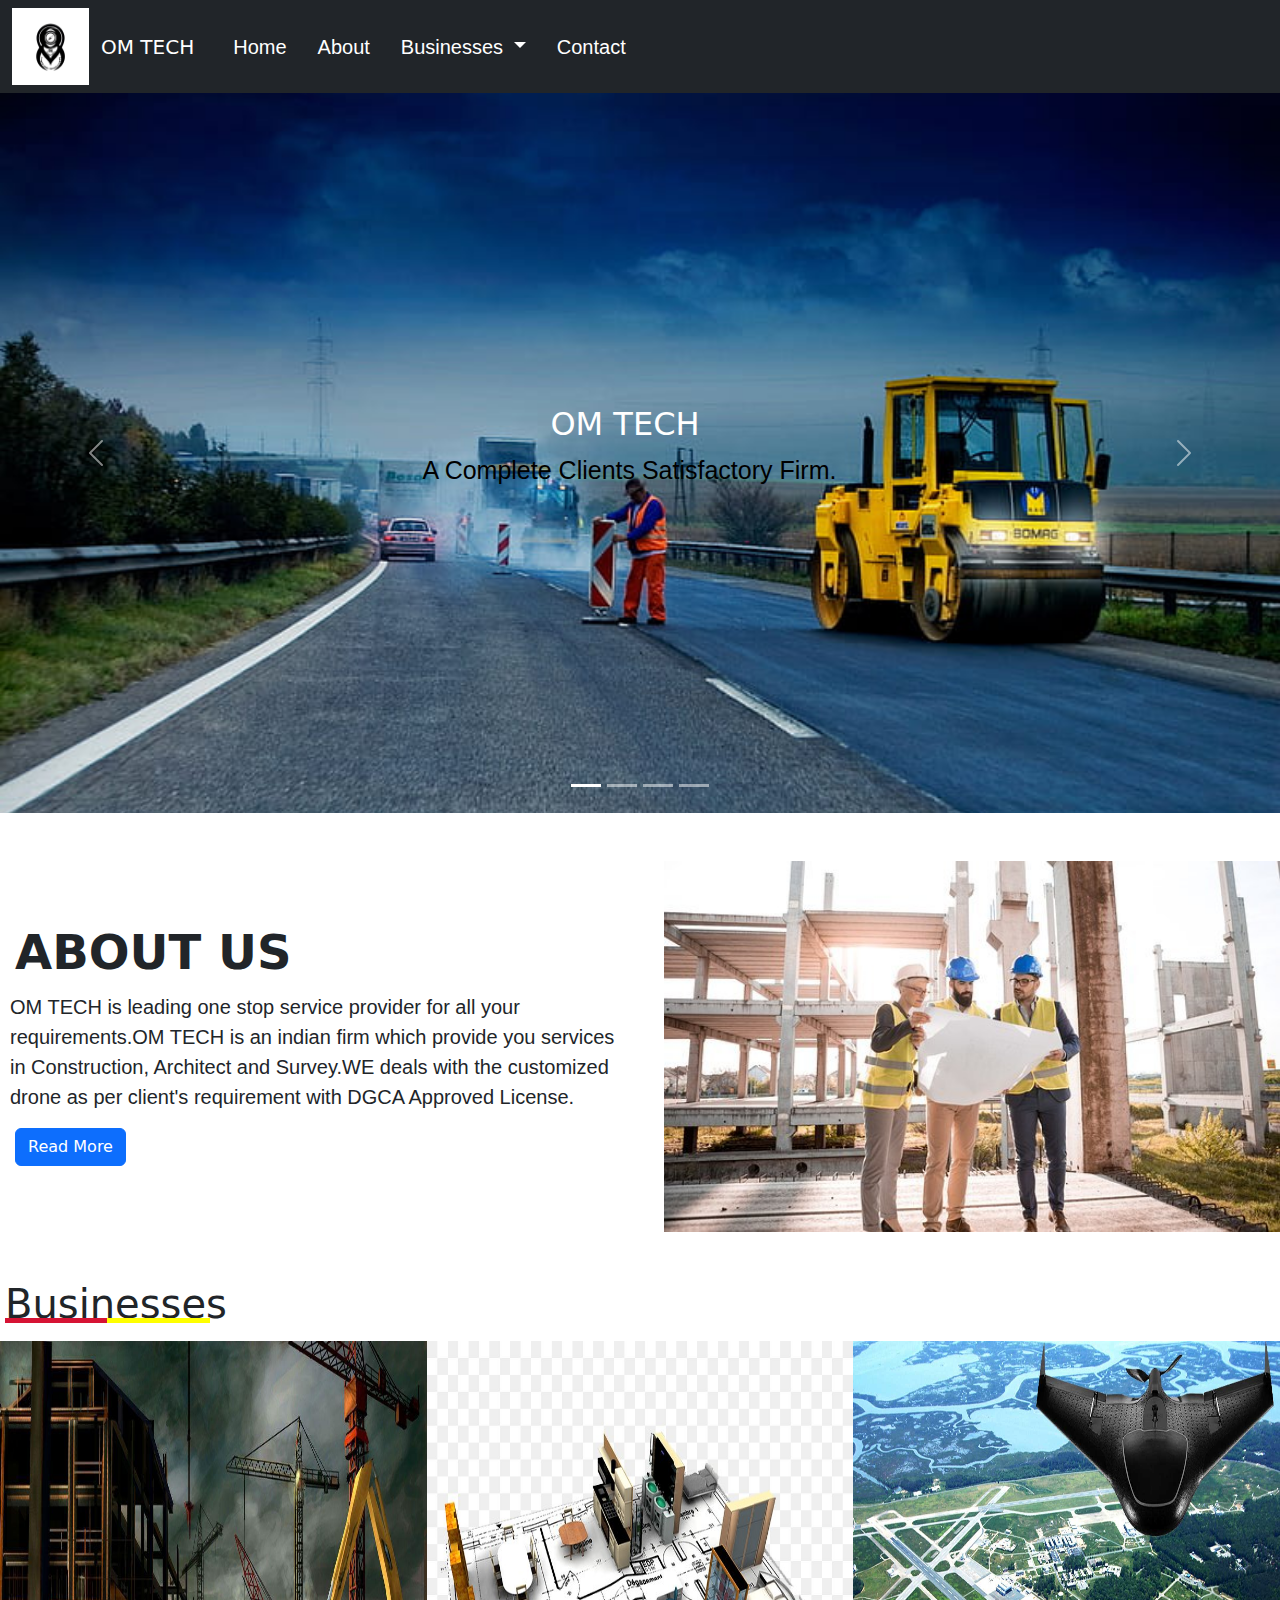
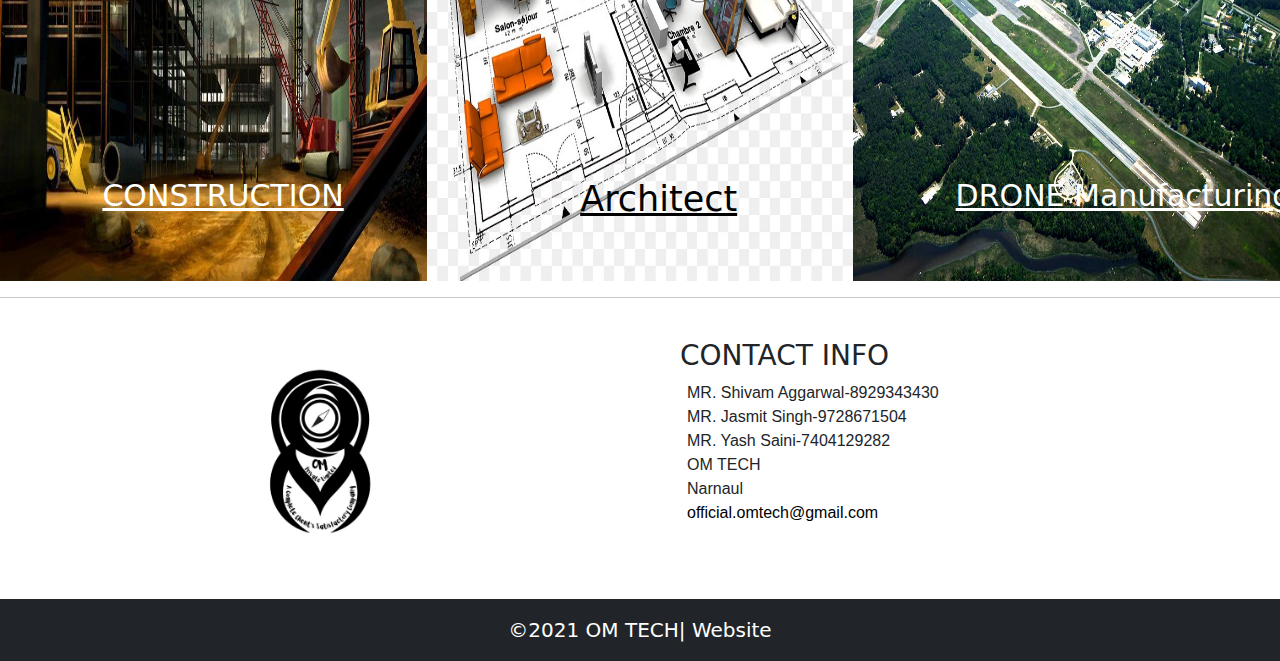
<file: index.html>
<!DOCTYPE html>
<html lang="en">

<head>
  <meta charset="UTF-8" />
  <meta http-equiv="X-UA-Compatible" content="IE=edge" />
  <meta name="viewport" content="width=device-width, initial-scale=1.0" />
  <title>OM TECH</title>
  <link rel="stylesheet" href="style.css">
  <link href="https://cdn.jsdelivr.net/npm/bootstrap@5.0.0/dist/css/bootstrap.min.css" rel="stylesheet" >
  <script src="https://cdn.jsdelivr.net/npm/bootstrap@5.1.3/dist/js/bootstrap.bundle.min.js" integrity="sha384-ka7Sk0Gln4gmtz2MlQnikT1wXgYsOg+OMhuP+IlRH9sENBO0LRn5q+8nbTov4+1p" crossorigin="anonymous"></script>
  <script src="https://cdn.jsdelivr.net/npm/@popperjs/core@2.10.2/dist/umd/popper.min.js" integrity="sha384-7+zCNj/IqJ95wo16oMtfsKbZ9ccEh31eOz1HGyDuCQ6wgnyJNSYdrPa03rtR1zdB" crossorigin="anonymous"></script>
 
</head>

<body>

  
  <nav class="navbar navbar-expand-lg navbar-dark bg-dark">
    <div class="logoimg">
      <img src="images/logo.jpg" alt="logo" />
    </div>
    <div class="container-fluid">
      <a class="navbar-brand" href="#">OM TECH</a>
      <button class="navbar-toggler" type="button" data-bs-toggle="collapse" data-bs-target="#navbarSupportedContent"
        aria-controls="navbarSupportedContent" aria-expanded="false" aria-label="Toggle navigation">
        <span class="navbar-toggler-icon"></span>
      </button>
      <div class="collapse navbar-collapse" id="navbarSupportedContent">
        <ul class="navbar-nav me-auto mb-2 mb-lg-0">
          <li class="nav-item">
            <a class="nav-link active" aria-current="page" href="/omtech-website/home.html">Home</a>
          </li>
          <li class="nav-item">
            <a class="nav-link" href="/omtech-website/about.html">About</a>
          </li>
          <li class="nav-item dropdown">
            <a class="nav-link dropdown-toggle" href="#" id="navbarDropdown" role="button" data-bs-toggle="dropdown" aria-expanded="false">
              Businesses
            </a>
            <ul class="dropdown-menu" aria-labelledby="navbarDropdown">
              <li><a class="dropdown-item" href="/omtech-website/construction.html">Construction</a></li>
              <li><a class="dropdown-item" href="/omtech-website/architect.html">Architect</a></li>
              <li><a class="dropdown-item" href="/omtech-website/survey.html">Survey</a></li>
              <li><hr class="dropdown-divider"></li>
              <li><a class="dropdown-item" href="/omtech-website/drone.html">Drone Manufacturing</a></li>
            </ul>
          </li>
          <li class="nav-item">
            <a class="nav-link" href="/omtech-website/contact.html">Contact</a>
          </li>
        </ul>
      </div>
    </div>
  </nav>
  <div id="carouselExampleCaptions" class="carousel slide" data-bs-ride="carousel">
    <div class="carousel-indicators">
      <button type="button" data-bs-target="#carouselExampleCaptions" data-bs-slide-to="0" class="active" aria-current="true" aria-label="Slide 1"></button>
      <button type="button" data-bs-target="#carouselExampleCaptions" data-bs-slide-to="1" aria-label="Slide 2"></button>
      <button type="button" data-bs-target="#carouselExampleCaptions" data-bs-slide-to="2" aria-label="Slide 3"></button>
      <button type="button" data-bs-target="#carouselExampleCaptions" data-bs-slide-to="3" aria-label="Slide 4"></button>
    </div>
    <div class="carousel-inner">
      <div class="carousel-item active">
        <img src="images/om backk.jpeg" class="d-block w-100" alt="...">
        <div class="carousel-caption d-none d-md-block">
          <h2>OM TECH</h2>
          <p>A Complete Clients Satisfactory Firm.</p>
        </div>
      </div>
      <div class="carousel-item">
        <img src="images/omtech1.jpeg" class="d-block w-100" alt="...">
        <div class="carousel-caption second-carousel d-none d-md-block">
          <p>We shape our buildings- thereafter, they shape us.</p>
        </div>
      </div>
      <div class="carousel-item">
        <img src="images/artitech.jpeg" class="d-block w-100" alt="...">
        <div class="carousel-caption third-carousel d-none d-md-block">
          <p>Good buildings come with good people, and all problems are solved by good design.</p>
        </div>
      </div>
      <div class="carousel-item">
        <img src="images/drone4.webp" class="d-block w-100" alt="...">
        <div class="carousel-caption fourth-carousel d-none d-md-block">
          <p>Best in class fully customized Drone for Survey, Homeland, Security, Enterprise and Defence. </p>
        </div>
      </div>
    </div>
    <button class="carousel-control-prev" type="button" data-bs-target="#carouselExampleCaptions" data-bs-slide="prev">
      <span class="carousel-control-prev-icon" aria-hidden="true"></span>
      <span class="visually-hidden">Previous</span>
    </button>
    <button class="carousel-control-next" type="button" data-bs-target="#carouselExampleCaptions" data-bs-slide="next">
      <span class="carousel-control-next-icon" aria-hidden="true"></span>
      <span class="visually-hidden">Next</span>
    </button>
  </div>
  <div class="row flex-lg-row-reverse align-items-center g-5 py-5">
    <div class="col-10 col-sm-8 col-lg-6">
      <img src="images/omtech3.jpeg" class="d-block mx-lg-auto img-fluid" alt="Bootstrap Themes" width="700" height="500" loading="lazy">
    </div>
    <div class="col-lg-6">
      <h1 class="display-5 fw-bold lh-1 mb-3">ABOUT US</h1>
      <p class="lead">OM TECH is leading one stop service provider for all your requirements.OM TECH is an indian firm which provide you services in Construction, Architect and Survey.WE deals with the customized drone as per client's requirement with DGCA Approved License.</p>
      <div class="d-grid gap-2 d-md-flex justify-content-md-start">
        <a href="/about.html" class="btn btn-primary about">Read More</a> 
      </div>
    </div>
  </div>

<div><h1 class="heading">Businesses</h1>
  <div class="mainline">
  <div class="line"></div>
  <div class="line2"></div>
</div></div>
<div class="bigbox">
  <div class="pictures 1stbox">
   <a href="/construction.html"> <img src="images/omtech back.jpeg" alt="" ></a>
    <a href="/construction.html" class="centre">CONSTRUCTION</a>
    </div>
  <div class="pictures 2ndbox">
    <a href="/architect.html"><img src="images/artitech 3.jpeg" alt="" ></a>
    <a href="/architect.html" class="artitech">Architect</a>
  </div>
  <div class="pictures 3rdbox">
    <a href="/drone.html"><img src="images/drone3.jpeg" alt="" ></a>
  <a href="/drone.html" class="drone">DRONE Manufacturing</a>
  </div>
</div>
<hr>
<div class="container-big">
  <div class="lefthand">
  <div class="imagelogo"><img src="/images/logo.jpg" alt=""></div>
  </div>
  <div class="content">
    <h3>CONTACT INFO</h3>
    <ul>
      <li>MR. Shivam Aggarwal-8929343430</li>
      <li>MR. Jasmit Singh-9728671504</li>
      <li>MR. Yash Saini-7404129282</li>
      <li>OM TECH</li>
      <li>Narnaul</li>
      <li><a href="mailto:official.omtech@gmail.com">official.omtech@gmail.com</a></li>
    </ul>
  </div>
</div>
<footer class="footer py-3 bg-dark">
  <div class="container">
    <span class="text">&copy;2021 OM TECH| Website</span>
  </div>
</footer>





  <!-- jquery -->

</body>

</html>
</file>
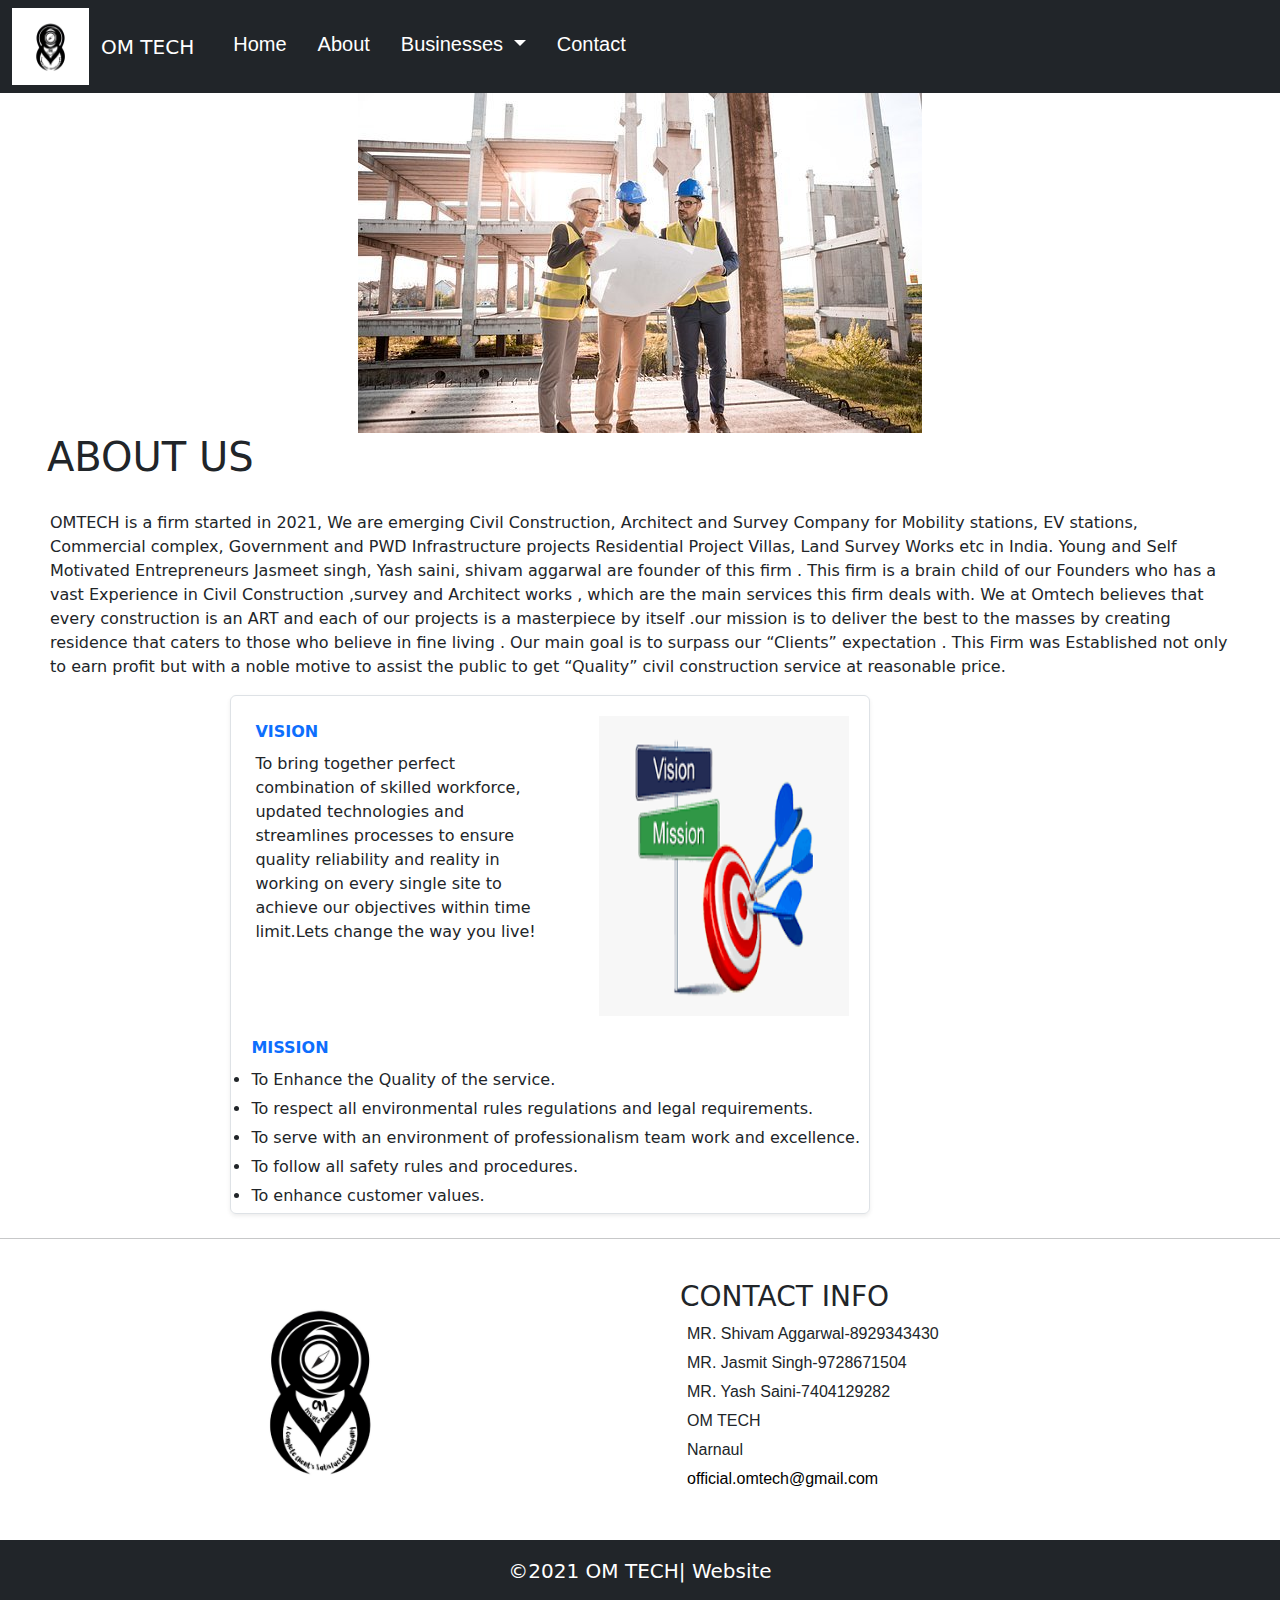
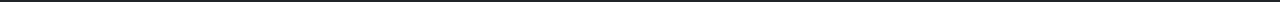
<file: about.html>
<!DOCTYPE html>
<html lang="en">

<head>
  <meta charset="UTF-8" />
  <meta http-equiv="X-UA-Compatible" content="IE=edge" />
  <meta name="viewport" content="width=device-width, initial-scale=1.0" />
  <title>OM TECH</title>
  <link rel="stylesheet" href="style.css">
  <link rel="stylesheet" href="about.css">
  <link href="https://cdn.jsdelivr.net/npm/bootstrap@5.0.0/dist/css/bootstrap.min.css" rel="stylesheet" >
  <script src="https://cdn.jsdelivr.net/npm/bootstrap@5.1.3/dist/js/bootstrap.bundle.min.js" integrity="sha384-ka7Sk0Gln4gmtz2MlQnikT1wXgYsOg+OMhuP+IlRH9sENBO0LRn5q+8nbTov4+1p" crossorigin="anonymous"></script>
  <script src="https://cdn.jsdelivr.net/npm/@popperjs/core@2.10.2/dist/umd/popper.min.js" integrity="sha384-7+zCNj/IqJ95wo16oMtfsKbZ9ccEh31eOz1HGyDuCQ6wgnyJNSYdrPa03rtR1zdB" crossorigin="anonymous"></script>
 
</head>

<body>

  
  <nav class="navbar navbar-expand-lg navbar-dark bg-dark">
    <div class="logoimg">
      <img src="images/logo.jpg" alt="logo" />
    </div>
    <div class="container-fluid">
      <a class="navbar-brand" href="#">OM TECH</a>
      <button class="navbar-toggler" type="button" data-bs-toggle="collapse" data-bs-target="#navbarSupportedContent"
        aria-controls="navbarSupportedContent" aria-expanded="false" aria-label="Toggle navigation">
        <span class="navbar-toggler-icon"></span>
      </button>
      <div class="collapse navbar-collapse" id="navbarSupportedContent">
        <ul class="navbar-nav me-auto mb-2 mb-lg-0">
          <li class="nav-item">
            <a class="nav-link" aria-current="page" href="/omtech-website/home.html">Home</a>
          </li>
          <li class="nav-item">
            <a class="nav-link active" href="/omtech-website/about.html">About</a>
          </li>
          <li class="nav-item dropdown">
            <a class="nav-link dropdown-toggle" href="#" id="navbarDropdown" role="button" data-bs-toggle="dropdown" aria-expanded="false">
              Businesses
            </a>
            <ul class="dropdown-menu" aria-labelledby="navbarDropdown">
              <li><a class="dropdown-item" href="/omtech-website/construction.html">Construction</a></li>
              <li><a class="dropdown-item" href="/omtech-website/architect.html">Architect</a></li>
              <li><a class="dropdown-item" href="/omtech-website/survey.html">Survey</a></li>
              <li><hr class="dropdown-divider"></li>
              <li><a class="dropdown-item" href="/omtech-website/drone.html">Drone Manufacturing</a></li>
            </ul>
          </li>
          <li class="nav-item">
            <a class="nav-link" href="/omtech-website/contact.html">Contact</a>
          </li>
        </ul>
      </div>
    </div>
  </nav>
  <div class="toppicture">
    <img src="images/omtech3.jpeg" class="img-fluid" alt="..."></div>
    <h1 class="aboutheading">ABOUT US</h1>
  <p class="abouttext"> OMTECH is a firm started in 2021, We are emerging Civil Construction, Architect and Survey Company for Mobility   stations, EV stations, Commercial complex, Government and PWD Infrastructure projects Residential Project Villas, Land Survey Works etc in India. 
     Young and Self Motivated Entrepreneurs  Jasmeet singh, Yash saini, shivam aggarwal are founder of this firm . This firm is a brain child of our Founders who has a vast Experience in Civil Construction ,survey and Architect works , which are the main services this firm deals with.
     We at Omtech believes that every construction is an ART and each of our projects is a masterpiece by itself .our mission is to deliver the best to the masses by creating residence that caters to those who believe in fine living . 
     Our main goal is to surpass our “Clients” expectation . This Firm was Established not only to earn profit but with a noble motive to assist the public to get “Quality” civil construction service at reasonable price. </p> 
     <div class="col-md-6">
      <div class="row g-0 border rounded overflow-hidden flex-md-row mb-4 shadow-sm h-md-250 position-relative">
        <div class="col p-4 d-flex flex-column position-static">
          <strong class="d-inline-block mb-2 text-primary">VISION</strong>
          <p class="card-text mb-auto">To bring together perfect combination of skilled workforce, updated technologies and streamlines processes to ensure quality reliability and reality in working on every single site to achieve our objectives within time limit.Lets change the way you live!</p>

        </div> 
        <div class="col-auto d-none d-lg-block">
          <img src="images/visionmission.png" alt="" class="bd-placeholder-img" width="250" height="300">
        </div>
        <strong class="d-inline-block mb-2 text-primary mission">MISSION</strong>
        <li>To Enhance the Quality of the service.</li>
      <li>To respect all environmental rules regulations and legal requirements.</li>
      <li>To serve with an environment of professionalism team work and excellence.</li>
      <li>To follow all safety rules and procedures.</li>
      <li>To enhance customer values.</li>
      </div>
    </div>
      <hr> 
  <div class="container-big">
    <div class="lefthand">
    <div class="imagelogo"><img src="/images/logo.jpg" alt=""></div>
    </div>
    <div class="content">
      <h3>CONTACT INFO</h3>
      <ul>
        <li>MR. Shivam Aggarwal-8929343430</li>
        <li>MR. Jasmit Singh-9728671504</li>
        <li>MR. Yash Saini-7404129282</li>
        <li>OM TECH</li>
        <li>Narnaul</li>
        <li><a href="mailto:official.omtech@gmail.com">official.omtech@gmail.com</a></li>
      </ul>
    </div>
  </div>
  <footer class="footer py-3 bg-dark">
    <div class="container">
      <span class="text">&copy;2021 OM TECH| Website</span>
    </div>
  </footer>
  
  
  
  
  
    <!-- jquery -->
  
  </body>
  
  </html>
</file>
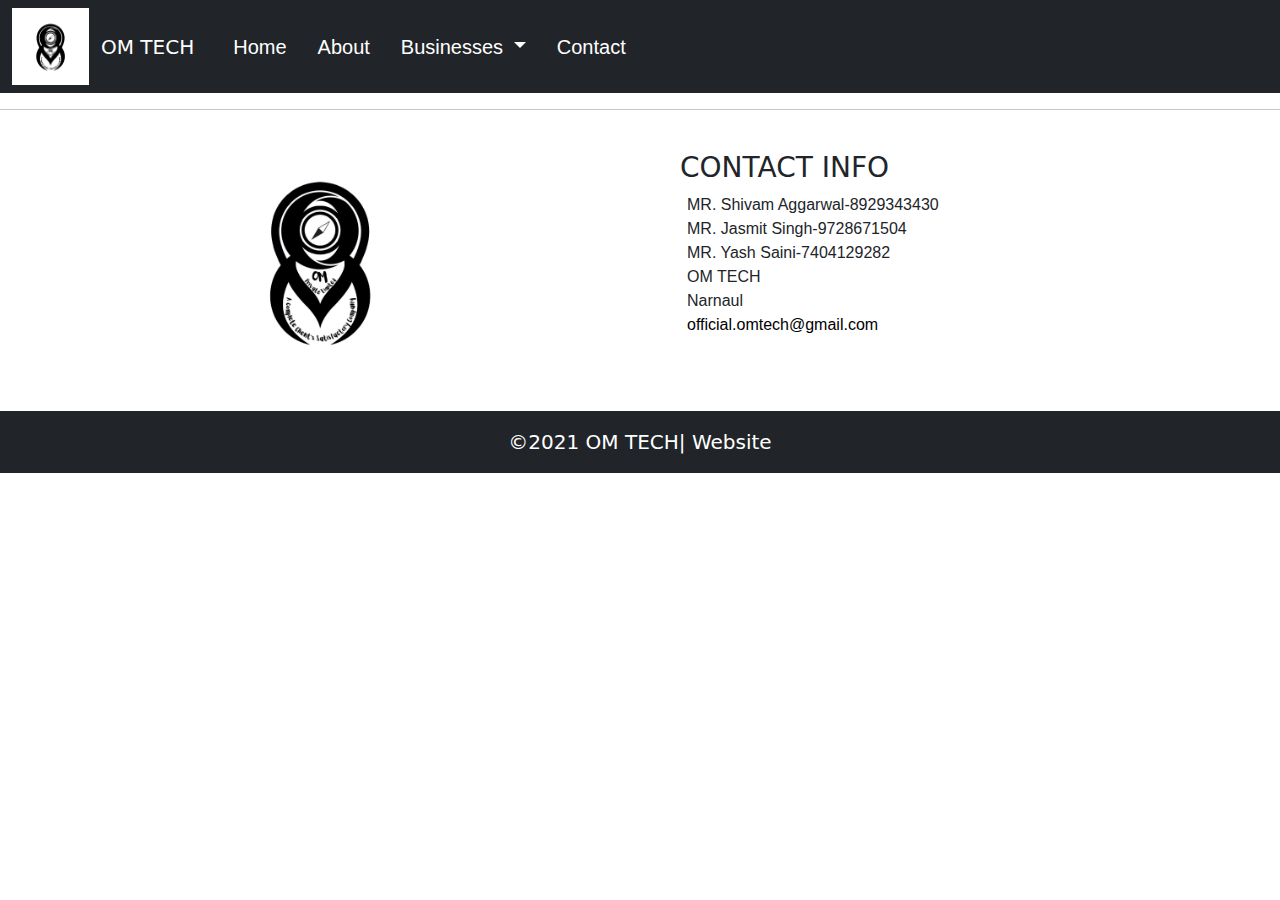
<file: architect.html>
<!DOCTYPE html>
<html lang="en">

<head>
  <meta charset="UTF-8" />
  <meta http-equiv="X-UA-Compatible" content="IE=edge" />
  <meta name="viewport" content="width=device-width, initial-scale=1.0" />
  <title>OM TECH</title>
  <link rel="stylesheet" href="style.css">
  <link rel="stylesheet" href="construction.css">
  <link href="https://cdn.jsdelivr.net/npm/bootstrap@5.0.0/dist/css/bootstrap.min.css" rel="stylesheet" >
  <script src="https://cdn.jsdelivr.net/npm/bootstrap@5.1.3/dist/js/bootstrap.bundle.min.js" integrity="sha384-ka7Sk0Gln4gmtz2MlQnikT1wXgYsOg+OMhuP+IlRH9sENBO0LRn5q+8nbTov4+1p" crossorigin="anonymous"></script>
  <script src="https://cdn.jsdelivr.net/npm/@popperjs/core@2.10.2/dist/umd/popper.min.js" integrity="sha384-7+zCNj/IqJ95wo16oMtfsKbZ9ccEh31eOz1HGyDuCQ6wgnyJNSYdrPa03rtR1zdB" crossorigin="anonymous"></script>
 
</head>

<body>

  
  <nav class="navbar navbar-expand-lg navbar-dark bg-dark">
    <div class="logoimg">
      <img src="images/logo.jpg" alt="logo" />
    </div>
    <div class="container-fluid">
      <a class="navbar-brand" href="#">OM TECH</a>
      <button class="navbar-toggler" type="button" data-bs-toggle="collapse" data-bs-target="#navbarSupportedContent"
        aria-controls="navbarSupportedContent" aria-expanded="false" aria-label="Toggle navigation">
        <span class="navbar-toggler-icon"></span>
      </button>
      <div class="collapse navbar-collapse" id="navbarSupportedContent">
        <ul class="navbar-nav me-auto mb-2 mb-lg-0">
          <li class="nav-item">
            <a class="nav-link" aria-current="page" href="/omtech-website/home.html">Home</a>
          </li>
          <li class="nav-item">
            <a class="nav-link" href="/omtech-website/about.html">About</a>
          </li>
          <li class="nav-item dropdown">
            <a class="nav-link dropdown-toggle" href="#" id="navbarDropdown" role="button" data-bs-toggle="dropdown" aria-expanded="false">
              Businesses
            </a>
            <ul class="dropdown-menu" aria-labelledby="navbarDropdown">
              <li><a class="dropdown-item" href="/omtech-website/construction.html">Construction</a></li>
              <li><a class="dropdown-item" href="/omtech-website/architect.html">Architect</a></li>
              <li><a class="dropdown-item" href="/omtech-website/survey.html">Survey</a></li>
              <li><hr class="dropdown-divider"></li>
              <li><a class="dropdown-item" href="/omtech-website/drone.html">Drone Manufacturing</a></li>
            </ul>
          </li>
          <li class="nav-item">
            <a class="nav-link" href="/omtech-website/contact.html">Contact</a>
          </li>
        </ul>
      </div>
    </div>
  </nav>

<hr>
  <div class="container-big">
    <div class="lefthand">
    <div class="imagelogo"><img src="/images/logo.jpg" alt=""></div>
    </div>
    <div class="content">
      <h3>CONTACT INFO</h3>
      <ul>
        <li>MR. Shivam Aggarwal-8929343430</li>
        <li>MR. Jasmit Singh-9728671504</li>
        <li>MR. Yash Saini-7404129282</li>
        <li>OM TECH</li>
        <li>Narnaul</li>
        <li><a href="mailto:official.omtech@gmail.com">official.omtech@gmail.com</a></li>
      </ul>
    </div>
  
</div>
  <footer class="footer py-3 bg-dark">
    <div class="container">
      <span class="text">&copy;2021 OM TECH| Website</span>
    </div>
</footer>
  </div>
  </body>
  
  </html>
</file>
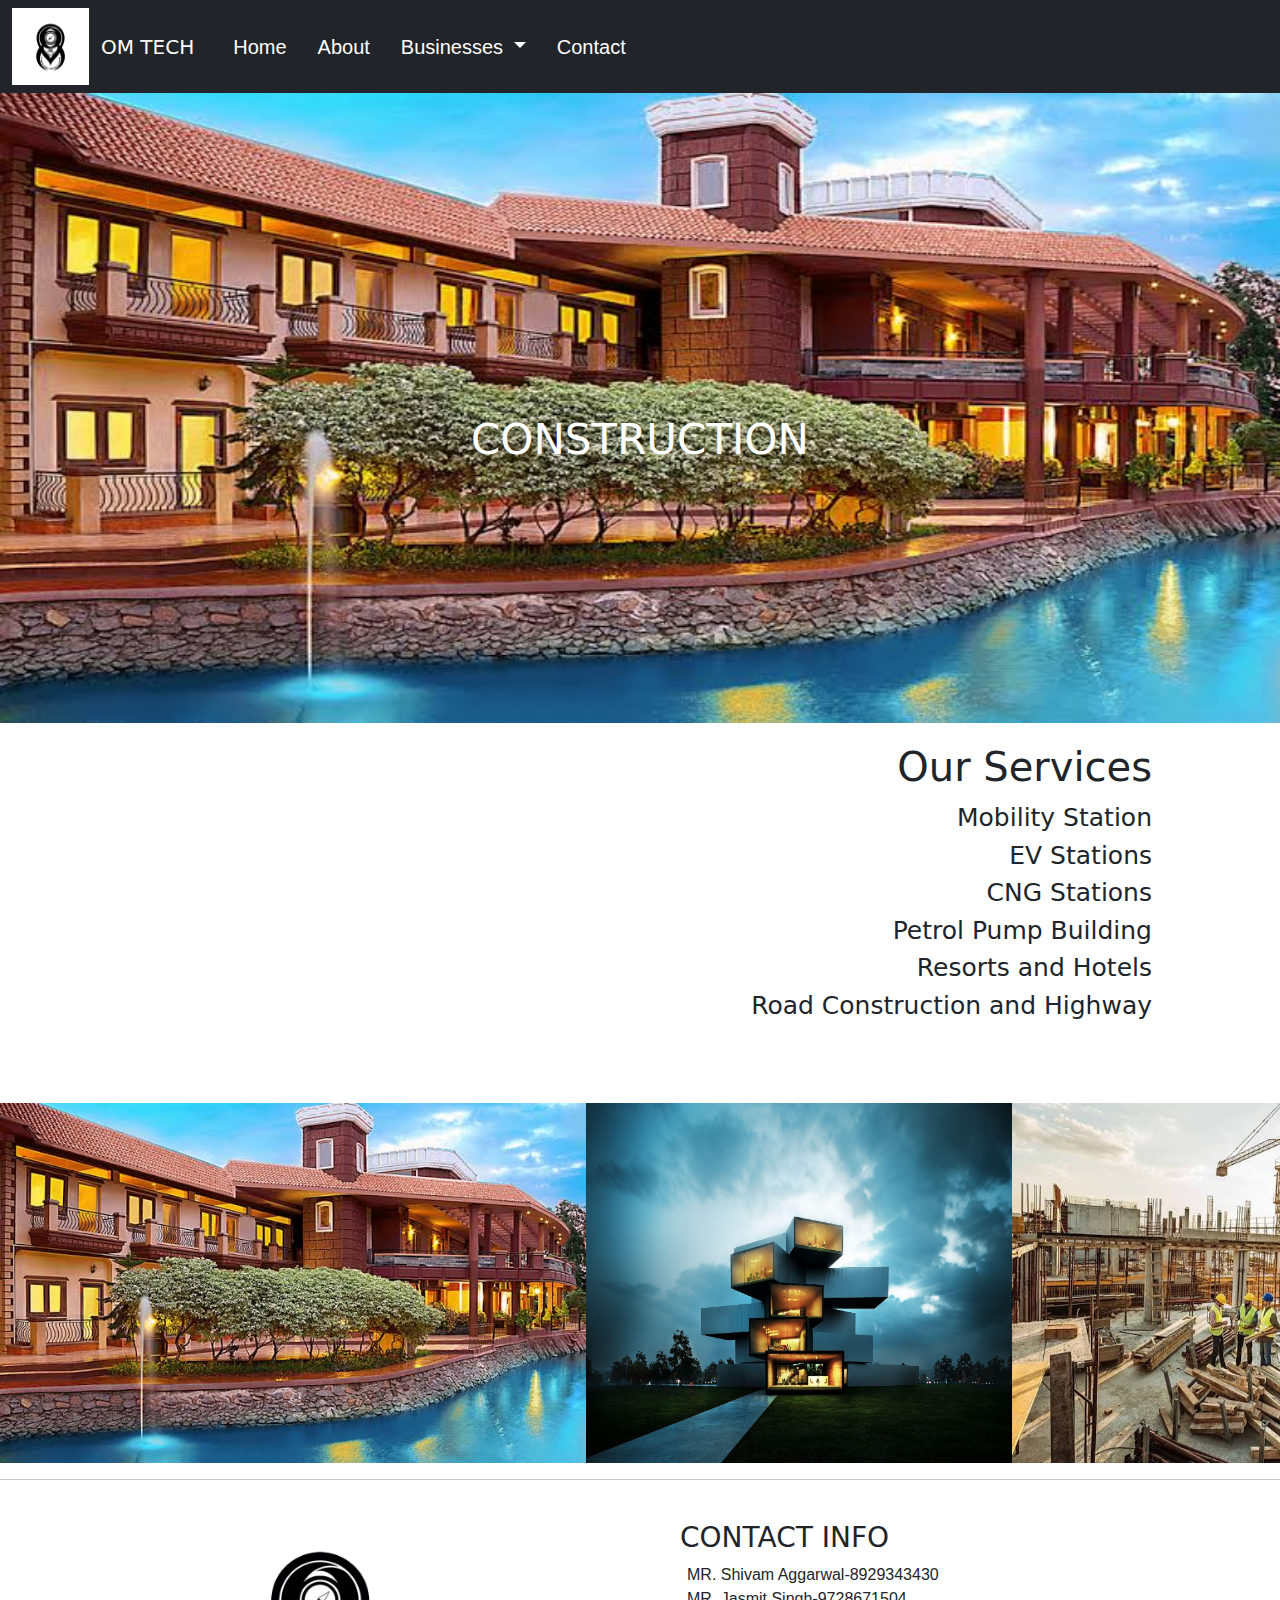
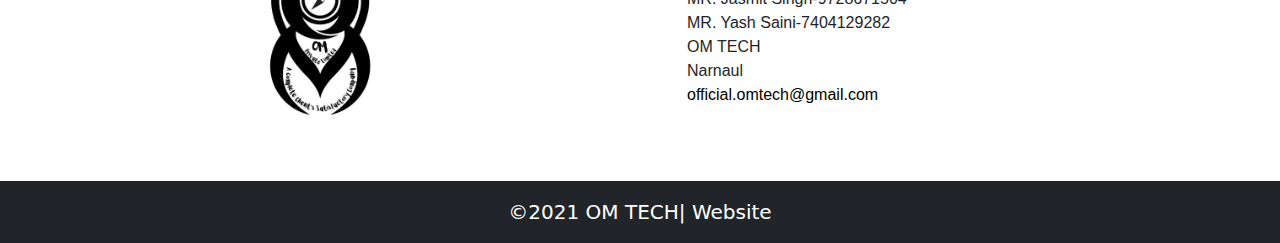
<file: construction.html>
<!DOCTYPE html>
<html lang="en">

<head>
  <meta charset="UTF-8" />
  <meta http-equiv="X-UA-Compatible" content="IE=edge" />
  <meta name="viewport" content="width=device-width, initial-scale=1.0" />
  <title>OM TECH</title>
  <link rel="stylesheet" href="style.css">
  <link rel="stylesheet" href="construction.css">
  <link href="https://cdn.jsdelivr.net/npm/bootstrap@5.0.0/dist/css/bootstrap.min.css" rel="stylesheet" >
  <script src="https://cdn.jsdelivr.net/npm/bootstrap@5.1.3/dist/js/bootstrap.bundle.min.js" integrity="sha384-ka7Sk0Gln4gmtz2MlQnikT1wXgYsOg+OMhuP+IlRH9sENBO0LRn5q+8nbTov4+1p" crossorigin="anonymous"></script>
  <script src="https://cdn.jsdelivr.net/npm/@popperjs/core@2.10.2/dist/umd/popper.min.js" integrity="sha384-7+zCNj/IqJ95wo16oMtfsKbZ9ccEh31eOz1HGyDuCQ6wgnyJNSYdrPa03rtR1zdB" crossorigin="anonymous"></script>
 
</head>

<body>

  
  <nav class="navbar navbar-expand-lg navbar-dark bg-dark">
    <div class="logoimg">
      <img src="images/logo.jpg" alt="logo" />
    </div>
    <div class="container-fluid">
      <a class="navbar-brand" href="#">OM TECH</a>
      <button class="navbar-toggler" type="button" data-bs-toggle="collapse" data-bs-target="#navbarSupportedContent"
        aria-controls="navbarSupportedContent" aria-expanded="false" aria-label="Toggle navigation">
        <span class="navbar-toggler-icon"></span>
      </button>
      <div class="collapse navbar-collapse" id="navbarSupportedContent">
        <ul class="navbar-nav me-auto mb-2 mb-lg-0">
          <li class="nav-item">
            <a class="nav-link" aria-current="page" href="/omtech-website/home.html">Home</a>
          </li>
          <li class="nav-item">
            <a class="nav-link" href="/omtech-website/about.html">About</a>
          </li>
          <li class="nav-item dropdown">
            <a class="nav-link dropdown-toggle" href="#" id="navbarDropdown" role="button" data-bs-toggle="dropdown" aria-expanded="false">
              Businesses
            </a>
            <ul class="dropdown-menu" aria-labelledby="navbarDropdown">
              <li><a class="dropdown-item" href="/omtech-website/construction.html">Construction</a></li>
              <li><a class="dropdown-item" href="/omtech-website/architect.html">Architect</a></li>
              <li><a class="dropdown-item" href="/omtech-website/survey.html">Survey</a></li>
              <li><hr class="dropdown-divider"></li>
              <li><a class="dropdown-item" href="/omtech-website/drone.html">Drone Manufacturing</a></li>
            </ul>
          </li>
          <li class="nav-item">
            <a class="nav-link" href="/omtech-website/contact.html">Contact</a>
          </li>
        </ul>
      </div>
    </div>
  </nav>
<div class="body">
  <div id="fade_out">
    <img class="bottom" src="/images/omtech back.jpeg" />
    <img class="top" src="/images/con5.jpeg" />
    <div class="bigtext">CONSTRUCTION</div>
  </div>
 <div class="slider">
     <img class="slider1"   src="images/pet3.jpg" alt="">
     <div class="service">
     <h6>Our Services</h6>
     <li class="liservice">Mobility Station</li>
     <li class="liservice">EV Stations</li>
     <li class="liservice">CNG Stations</li>
     <li class="liservice">Petrol Pump Building</li>
     <li class="liservice">Resorts and Hotels</li>
     <li class="liservice">Road Construction and Highway</li></div>
 </div>
 <div class="thirdimage">
   <img class="thirdimg1" src="images/con5.jpeg" alt="">
   <img class="thirdimg2" src="images/construction.jpeg" alt="">
   <img class="thirdimg3" src="images/cons3.jpeg" alt="">
 </div>
<hr>
  <div class="container-big">
    <div class="lefthand">
    <div class="imagelogo"><img src="/images/logo.jpg" alt=""></div>
    </div>
    <div class="content">
      <h3>CONTACT INFO</h3>
      <ul>
        <li>MR. Shivam Aggarwal-8929343430</li>
        <li>MR. Jasmit Singh-9728671504</li>
        <li>MR. Yash Saini-7404129282</li>
        <li>OM TECH</li>
        <li>Narnaul</li>
        <li><a href="mailto:official.omtech@gmail.com">official.omtech@gmail.com</a></li>
      </ul>
    </div>
  
</div>
  <footer class="footer py-3 bg-dark">
    <div class="container">
      <span class="text">&copy;2021 OM TECH| Website</span>
    </div>
</footer>
  </div>
  </body>
  
  </html>
</file>
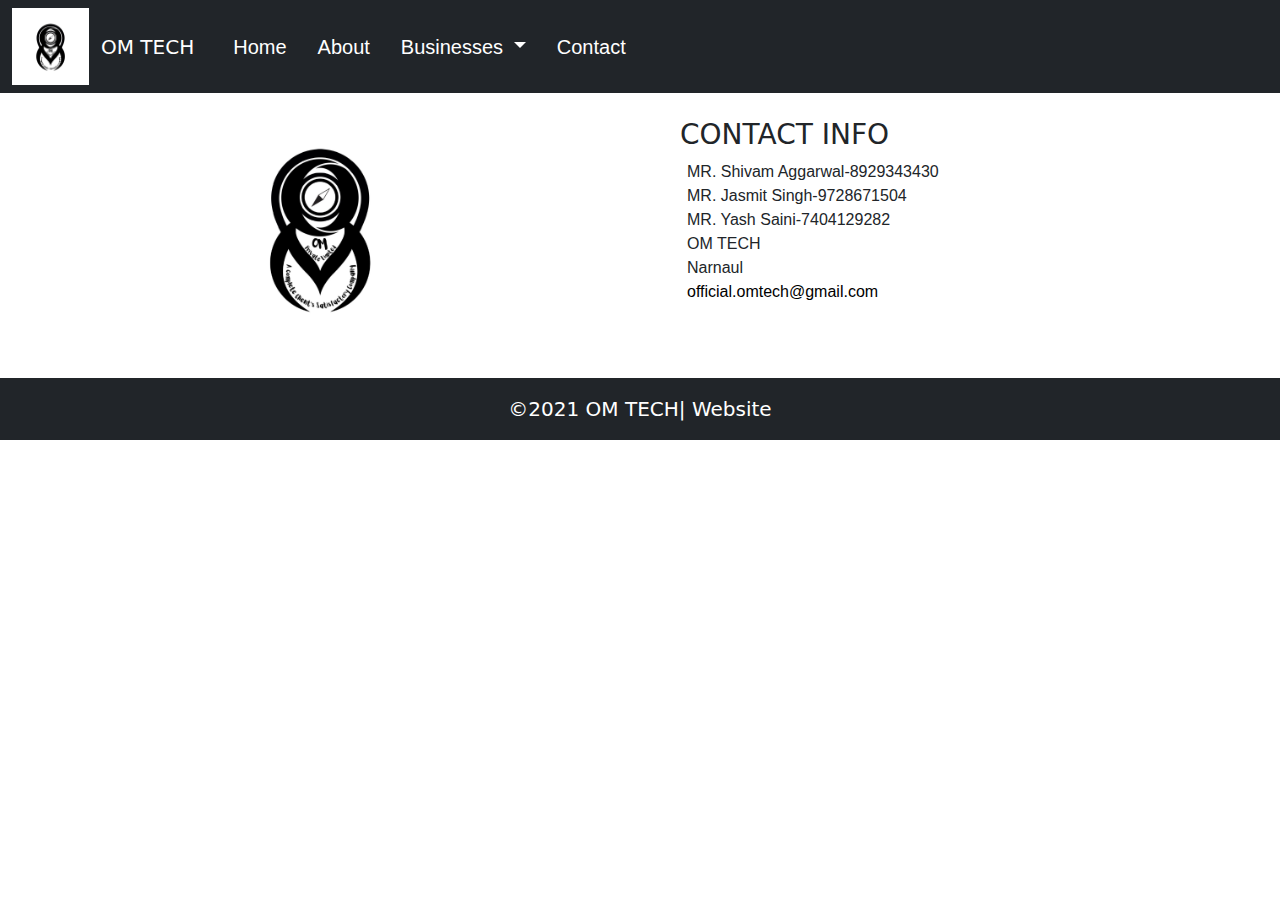
<file: contact.html>
<!DOCTYPE html>
<html lang="en">

<head>
  <meta charset="UTF-8" />
  <meta http-equiv="X-UA-Compatible" content="IE=edge" />
  <meta name="viewport" content="width=device-width, initial-scale=1.0" />
  <title>OM TECH</title>
  <link rel="stylesheet" href="style.css">
  <link href="https://cdn.jsdelivr.net/npm/bootstrap@5.0.0/dist/css/bootstrap.min.css" rel="stylesheet" >
  <script src="https://cdn.jsdelivr.net/npm/bootstrap@5.1.3/dist/js/bootstrap.bundle.min.js" integrity="sha384-ka7Sk0Gln4gmtz2MlQnikT1wXgYsOg+OMhuP+IlRH9sENBO0LRn5q+8nbTov4+1p" crossorigin="anonymous"></script>
  <script src="https://cdn.jsdelivr.net/npm/@popperjs/core@2.10.2/dist/umd/popper.min.js" integrity="sha384-7+zCNj/IqJ95wo16oMtfsKbZ9ccEh31eOz1HGyDuCQ6wgnyJNSYdrPa03rtR1zdB" crossorigin="anonymous"></script>
 
</head>

<body>

  
  <nav class="navbar navbar-expand-lg navbar-dark bg-dark">
    <div class="logoimg">
      <img src="images/logo.jpg" alt="logo" />
    </div>
    <div class="container-fluid">
      <a class="navbar-brand" href="#">OM TECH</a>
      <button class="navbar-toggler" type="button" data-bs-toggle="collapse" data-bs-target="#navbarSupportedContent"
        aria-controls="navbarSupportedContent" aria-expanded="false" aria-label="Toggle navigation">
        <span class="navbar-toggler-icon"></span>
      </button>
      <div class="collapse navbar-collapse" id="navbarSupportedContent">
        <ul class="navbar-nav me-auto mb-2 mb-lg-0">
          <li class="nav-item">
            <a class="nav-link" aria-current="page" href="/omtech-website/home.html">Home</a>
          </li>
          <li class="nav-item">
            <a class="nav-link" href="/omtech-website/about.html">About</a>
          </li>
          <li class="nav-item dropdown">
            <a class="nav-link dropdown-toggle" href="#" id="navbarDropdown" role="button" data-bs-toggle="dropdown" aria-expanded="false">
              Businesses
            </a>
            <ul class="dropdown-menu" aria-labelledby="navbarDropdown">
              <li><a class="dropdown-item" href="/omtech-website/construction.html">Construction</a></li>
              <li><a class="dropdown-item" href="/omtech-website/architect.html">Architect</a></li>
              <li><a class="dropdown-item" href="/omtech-website/survey.html">Survey</a></li>
              <li><hr class="dropdown-divider"></li>
              <li><a class="dropdown-item" href="/omtech-website/drone.html">Drone Manufacturing</a></li>
            </ul>
          </li>
          <li class="nav-item">
            <a class="nav-link active" href="/omtech-website/contact.html">Contact</a>
          </li>
        </ul>
      </div>
    </div>
  </nav>

  <div class="container-big">
    <div class="lefthand">
    <div class="imagelogo"><img src="/images/logo.jpg" alt=""></div>
    </div>
    <div class="content">
      <h3>CONTACT INFO</h3>
      <ul>
        <li>MR. Shivam Aggarwal-8929343430</li>
        <li>MR. Jasmit Singh-9728671504</li>
        <li>MR. Yash Saini-7404129282</li>
        <li>OM TECH</li>
        <li>Narnaul</li>
        <li><a href="mailto:official.omtech@gmail.com">official.omtech@gmail.com</a></li>
      </ul>
    </div>
  </div>
  <footer class="footer py-3 bg-dark">
    <div class="container">
      <span class="text">&copy;2021 OM TECH| Website</span>
    </div>
  </footer>
  
  
  
  
  
    <!-- jquery -->
  
  </body>
  
  </html>
</file>
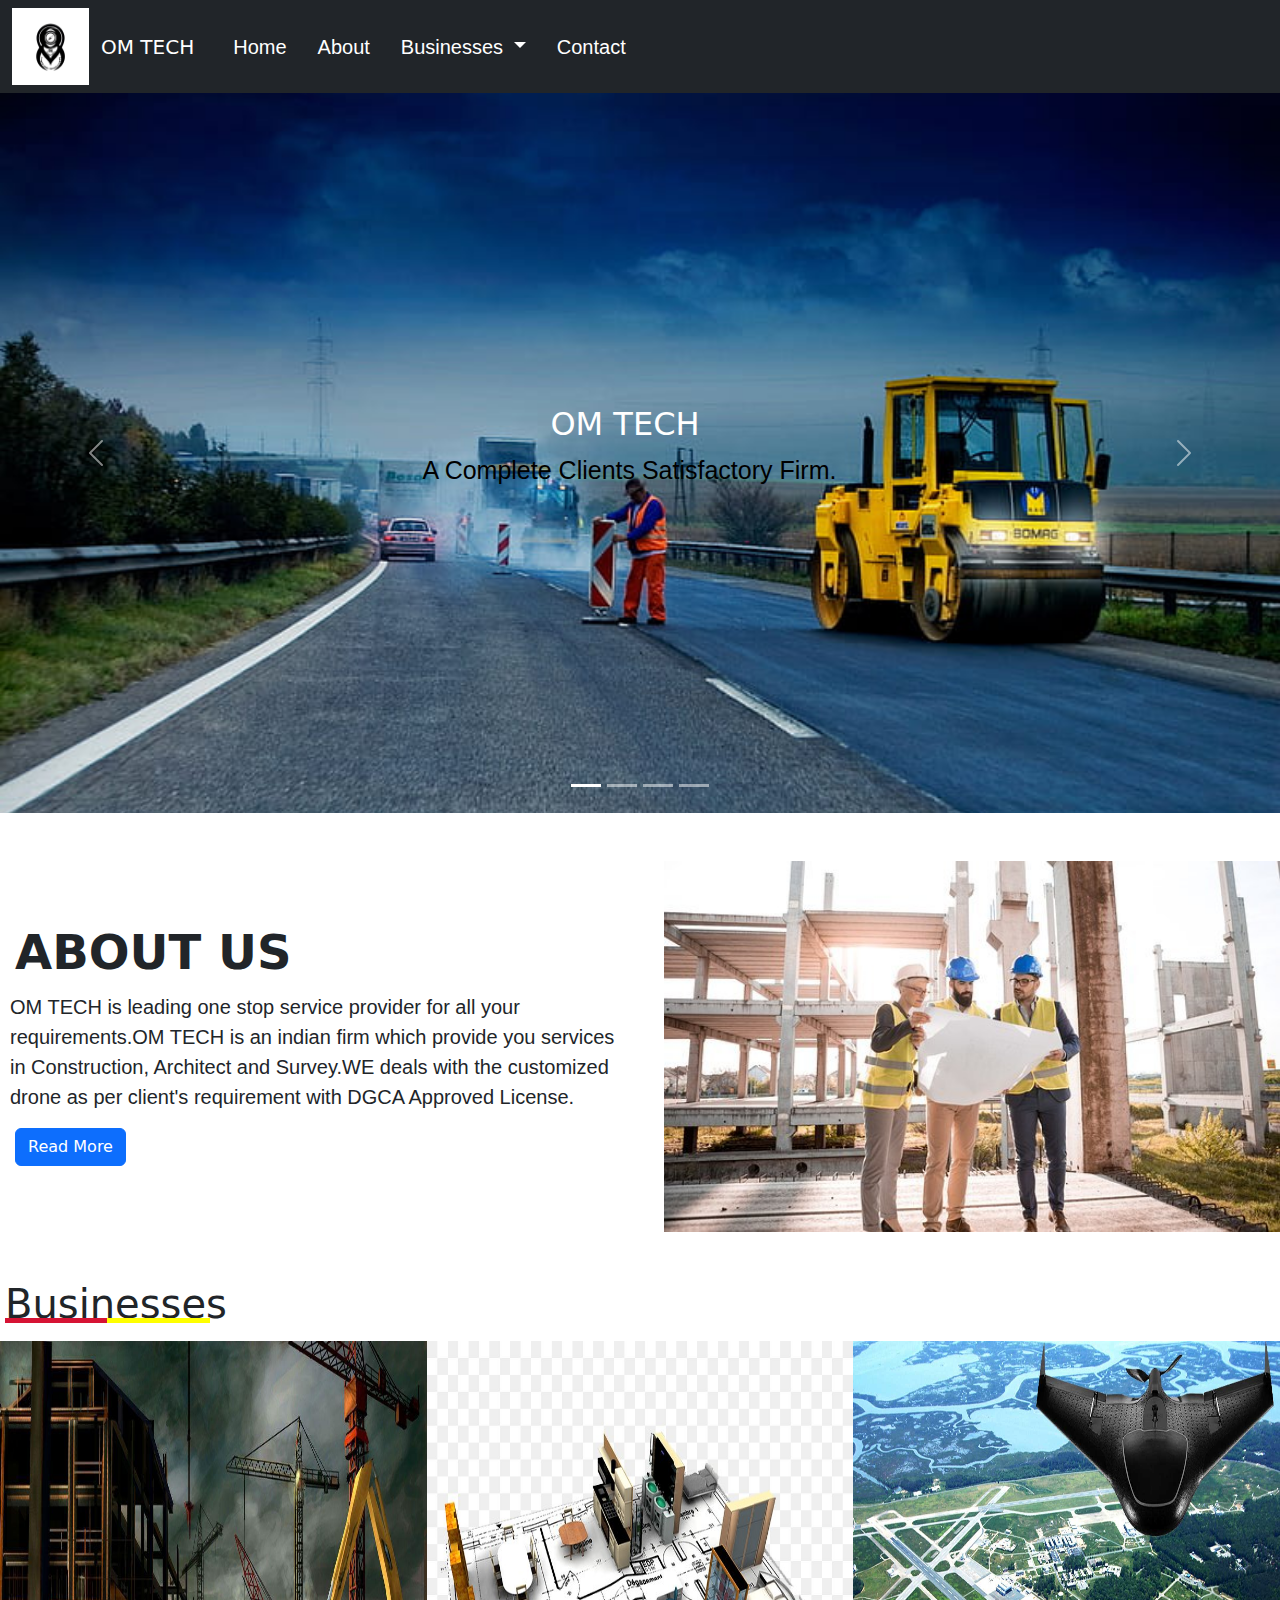
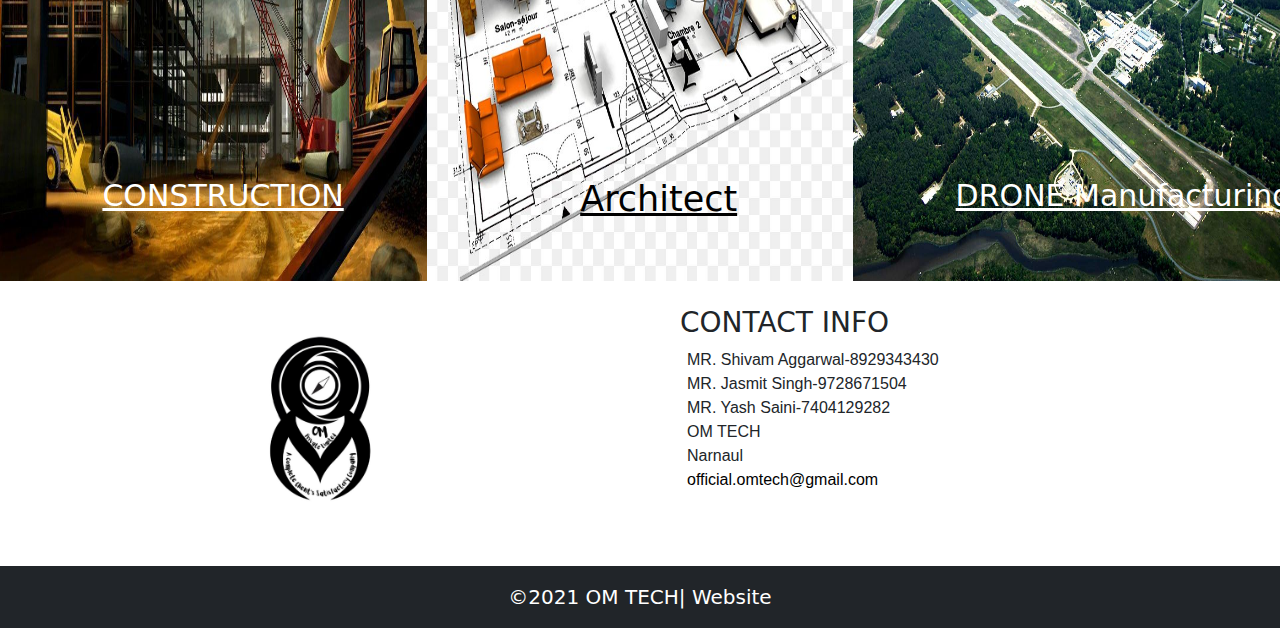
<file: home.html>
<!DOCTYPE html>
<html lang="en">

<head>
  <meta charset="UTF-8" />
  <meta http-equiv="X-UA-Compatible" content="IE=edge" />
  <meta name="viewport" content="width=device-width, initial-scale=1.0" />
  <title>OM TECH</title>
  <link rel="stylesheet" href="style.css">
  <link href="https://cdn.jsdelivr.net/npm/bootstrap@5.0.0/dist/css/bootstrap.min.css" rel="stylesheet" >
  <script src="https://cdn.jsdelivr.net/npm/bootstrap@5.1.3/dist/js/bootstrap.bundle.min.js" integrity="sha384-ka7Sk0Gln4gmtz2MlQnikT1wXgYsOg+OMhuP+IlRH9sENBO0LRn5q+8nbTov4+1p" crossorigin="anonymous"></script>
  <script src="https://cdn.jsdelivr.net/npm/@popperjs/core@2.10.2/dist/umd/popper.min.js" integrity="sha384-7+zCNj/IqJ95wo16oMtfsKbZ9ccEh31eOz1HGyDuCQ6wgnyJNSYdrPa03rtR1zdB" crossorigin="anonymous"></script>
 
</head>

<body>

  
  <nav class="navbar navbar-expand-lg navbar-dark bg-dark">
    <div class="logoimg">
      <img src="images/logo.jpg" alt="logo" />
    </div>
    <div class="container-fluid">
      <a class="navbar-brand" href="#">OM TECH</a>
      <button class="navbar-toggler" type="button" data-bs-toggle="collapse" data-bs-target="#navbarSupportedContent"
        aria-controls="navbarSupportedContent" aria-expanded="false" aria-label="Toggle navigation">
        <span class="navbar-toggler-icon"></span>
      </button>
      <div class="collapse navbar-collapse" id="navbarSupportedContent">
        <ul class="navbar-nav me-auto mb-2 mb-lg-0">
          <li class="nav-item">
            <a class="nav-link active" aria-current="page" href="#">Home</a>
          </li>
          <li class="nav-item">
            <a class="nav-link" href="/omtech-website/about.html">About</a>
          </li>
          <li class="nav-item dropdown">
            <a class="nav-link dropdown-toggle" href="#" id="navbarDropdown" role="button" data-bs-toggle="dropdown" aria-expanded="false">
              Businesses
            </a>
            <ul class="dropdown-menu" aria-labelledby="navbarDropdown">
              <li><a class="dropdown-item" href="/omtech-website/construction.html">Construction</a></li>
              <li><a class="dropdown-item" href="/omtech-website/architect.html">Architect</a></li>
              <li><a class="dropdown-item" href="/omtech-website/survey.html">Survey</a></li>
              <li><hr class="dropdown-divider"></li>
              <li><a class="dropdown-item" href="/omtech-website/drone.html">Drone Manufacturing</a></li>
            </ul>
          </li>
          <li class="nav-item">
            <a class="nav-link" href="/omtech-website/contact.html">Contact</a>
          </li>
        </ul>
      </div>
    </div>
  </nav>
  <div id="carouselExampleCaptions" class="carousel slide" data-bs-ride="carousel">
    <div class="carousel-indicators">
      <button type="button" data-bs-target="#carouselExampleCaptions" data-bs-slide-to="0" class="active" aria-current="true" aria-label="Slide 1"></button>
      <button type="button" data-bs-target="#carouselExampleCaptions" data-bs-slide-to="1" aria-label="Slide 2"></button>
      <button type="button" data-bs-target="#carouselExampleCaptions" data-bs-slide-to="2" aria-label="Slide 3"></button>
      <button type="button" data-bs-target="#carouselExampleCaptions" data-bs-slide-to="3" aria-label="Slide 4"></button>
    </div>
    <div class="carousel-inner">
      <div class="carousel-item active">
        <img src="images/om backk.jpeg" class="d-block w-100" alt="...">
        <div class="carousel-caption d-none d-md-block">
          <h2>OM TECH</h2>
          <p>A Complete Clients Satisfactory Firm.</p>
        </div>
      </div>
      <div class="carousel-item">
        <img src="images/omtech1.jpeg" class="d-block w-100" alt="...">
        <div class="carousel-caption second-carousel d-none d-md-block">
          <p>We shape our buildings- thereafter, they shape us.</p>
        </div>
      </div>
      <div class="carousel-item">
        <img src="images/artitech.jpeg" class="d-block w-100" alt="...">
        <div class="carousel-caption third-carousel d-none d-md-block">
          <p>Good buildings come with good people, and all problems are solved by good design.</p>
        </div>
      </div>
      <div class="carousel-item">
        <img src="images/drone4.webp" class="d-block w-100" alt="...">
        <div class="carousel-caption fourth-carousel d-none d-md-block">
          <p>Best in class fully customized Drone for Survey, Homeland, Security, Enterprise and Defence. </p>
        </div>
      </div>
    </div>
    <button class="carousel-control-prev" type="button" data-bs-target="#carouselExampleCaptions" data-bs-slide="prev">
      <span class="carousel-control-prev-icon" aria-hidden="true"></span>
      <span class="visually-hidden">Previous</span>
    </button>
    <button class="carousel-control-next" type="button" data-bs-target="#carouselExampleCaptions" data-bs-slide="next">
      <span class="carousel-control-next-icon" aria-hidden="true"></span>
      <span class="visually-hidden">Next</span>
    </button>
  </div>
  <div class="row flex-lg-row-reverse align-items-center g-5 py-5">
    <div class="col-10 col-sm-8 col-lg-6">
      <img src="images/omtech3.jpeg" class="d-block mx-lg-auto img-fluid" alt="Bootstrap Themes" width="700" height="500" loading="lazy">
    </div>
    <div class="col-lg-6">
      <h1 class="display-5 fw-bold lh-1 mb-3">ABOUT US</h1>
      <p class="lead">OM TECH is leading one stop service provider for all your requirements.OM TECH is an indian firm which provide you services in Construction, Architect and Survey.WE deals with the customized drone as per client's requirement with DGCA Approved License.</p>
      <div class="d-grid gap-2 d-md-flex justify-content-md-start">
        <a href="/about.html" class="btn btn-primary about">Read More</a> 
      </div>
    </div>
  </div>

<div><h1 class="heading">Businesses</h1>
  <div class="mainline">
  <div class="line"></div>
  <div class="line2"></div>
</div></div>
<div class="bigbox">
  <div class="pictures 1stbox">
   <a href="/construction.html"> <img src="images/omtech back.jpeg" alt="" ></a>
    <a href="/construction.html" class="centre">CONSTRUCTION</a>
    </div>
  <div class="pictures 2ndbox">
    <a href="/architect.html"><img src="images/artitech 3.jpeg" alt="" ></a>
    <a href="/architect.html" class="artitech">Architect</a>
  </div>
  <div class="pictures 3rdbox">
    <a href="/drone.html"><img src="images/drone3.jpeg" alt="" ></a>
  <a href="/drone.html" class="drone">DRONE Manufacturing</a>
  </div>
</div>
<div class="container-big">
  <div class="lefthand">
  <div class="imagelogo"><img src="/images/logo.jpg" alt=""></div>
  </div>
  <div class="content">
    <h3>CONTACT INFO</h3>
    <ul>
      <li>MR. Shivam Aggarwal-8929343430</li>
      <li>MR. Jasmit Singh-9728671504</li>
      <li>MR. Yash Saini-7404129282</li>
      <li>OM TECH</li>
      <li>Narnaul</li>
      <li><a href="mailto:official.omtech@gmail.com">official.omtech@gmail.com</a></li>
    </ul>
  </div>
</div>
<footer class="footer py-3 bg-dark">
  <div class="container">
    <span class="text">&copy;2021 OM TECH| Website</span>
  </div>
</footer>





  <!-- jquery -->

</body>

</html>
</file>
<file: style.css>
@import url('https://fonts.googleapis.com/css2?family=Montserrat:wght@100&family=Ubuntu:ital,wght@1,300&display=swap');

*{
    padding: 0px;
    margin: 0px;
}
.logoimg img{
    width: 77px;
    margin-left: 12px;
} 

.navbar-light .navbar-brand {
    color: white;

}

ul li .nav-link{
    color: white;
    font-size: 20px;
}

.carousel-item{
    height: 80vh;
}

.carousel-caption p{
  color: black;
  font-size: 25px;
  font-family: 'Lucida Sans', 'Lucida Sans Regular', 'Lucida Grande', 'Lucida Sans Unicode', Geneva, Verdana, sans-serif;
  
}

h2{
    font-size: 40px;
    color: black;
    
    font-weight: bold;
}

.display-5{
    margin-left: 15px;
}

.lead{
    font-family: 'Lucida Sans', 'Lucida Sans Regular', 'Lucida Grande', 'Lucida Sans Unicode', Geneva, Verdana, sans-serif;
    margin-left: 10px;
}
.about{
    margin-left: 15px;
    
}

h1{
    margin-left: 5px;
}

h2{
    position: absolute;
    bottom: 38vh;
    left: 28vw;
}
.carousel-caption p{
    position: absolute;
    bottom: 32vh;
    left: 18vw;  
}
.second-carousel p{
    color: aliceblue;

}
.third-carousel p{
    position: absolute;
    left: 8vw;
    bottom: 26vh;

}
.fourth-carousel p{
    position: absolute;
    bottom: 35vh;

}

.mainline{
    display: flex;
}

.line{
    margin-left: 5px;
    position: relative;
    bottom: 2vh;
        width: 8vw;
        height: 5px;
        background-color: rgb(214, 19, 52);
       animation: line 2s infinite;
    }
.line2{
    
    position: relative;
    bottom: 2vh;
        width: 8vw;
        height: 5px;
        background-color: yellow;
       animation: line 2s infinite;
    }

@keyframes line {
        0%{
            width:2vw;
        }
        50%{
            width: 4vw;
        }
        100%{
            width: 8vw;
        }
    }


.bigbox{
    height: 60vh;
    display: flex;
    width: 100vw;
}

.pictures img{
    height: 60vh;
    width: 33.33vw;
}
.centre{
    position: relative;
    bottom: 20%;
    left: 8vw;
    color: white;
    font-size: 30px;
}

.artitech{
    position: relative;
    bottom: 20%;
    left: 12vw;
    color: black;
    font-size: 35px;
}
.drone{
    position: relative;
    bottom: 20%;
    left: 8vw;
    color: white;
    font-size: 30px; 
}

.container{
    text-align: center;
    

}
.footer{
    margin-top: 15px;
    background-color: rgb(44, 39, 39);
}

.text{
    font-size: 20px;
    color: white;
}

.container-big{
    height: 30vh;
    display: flex;
    width: 100vw;
}

ul li{
    list-style: none;
    font-family: 'Lucida Sans', 'Lucida Sans Regular', 'Lucida Grande', 'Lucida Sans Unicode', Geneva, Verdana, sans-serif;
    margin-left: 15px;
    
}

ul li a{
    text-decoration: none;
    color: black;

}

.lefthand{
    height: 30vh;
    width: 50vw;
}
.imagelogo{
    text-align: center;
}
.imagelogo img{
    height: 30vh;
    
}

.content{
    width: 50vw;
    margin-top: 25px;
}
h3{
    margin-left: 40px;
}
</file>
<file: about.css>
.toppicture{
    display: flex;
    justify-content: center;
}
.abouttext{
    margin-top: 30px;
    margin-left: 50px;
    margin-right: 50px;
}

.col-md-6{
    position: relative;
    left: 18vw;
    width: 60%;
}
.bd-placeholder-img{
    margin: 20px;
}

.mission{
    margin-left: 20px;
}

li{
    margin-left: 20px;
    margin-bottom: 5px;
}

.aboutheading{
    margin-left: 47px;
}
</file>
<file: construction.css>
.body{
    height: 100vh;
}

.bottom{
    width: 100vw;
    height: 70vh;
}

.top{
    width: 100vw;
    height: 70vh;
}

#fade_out {
  position:relative;
  height:70%;
  width:auto;
  margin:0 auto;
}

#fade_out img {
  position:absolute;
  left:0;
  -webkit-transition: opacity 2s linear;
  -moz-transition: opacity 2s linear;
  transition: opacity 2s linear;
}

#fade_out img.top:hover {
  opacity:0;
}

.bigtext{
    position: relative;
    text-align: center;
    top: 35vh;
    font-size: 42px;
    color: white;
}

.slider{
    width: 100vw;
    height: 40vh;
    display: flex;
    margin-top:10px ;
}
.slider1{
    width: 50vw;
    height: 40vh;
    animation: petrol 3s infinite ease-in forwards;
    transform: translate(-50vw);
}


@keyframes petrol{
    0%{
        transform:translate(0vw);
    }
    100%{
        transform:translate(10vw);
    }
}
.service{
    width: 40vw;
    text-align: end;
    margin-top: 10px;
}

.liservice{
    list-style: none;
    font-size: 25px;
}
.service h6{
    font-size: 2.5rem;
}

.thirdimage{
    width: 100vw;
    height: 40vh;
    margin-top: 10px;
    display: flex;
}

.thirdimage1{
    width: 33.33vw;
    height: 40vh;
    margin-left: 15px;
}

.thirdimg2{
    width: 33.33vw;
    height: 40vh;
}

.thirdimg3{
    width: 33.33vw;
    height: 40vh;
}
</file>
